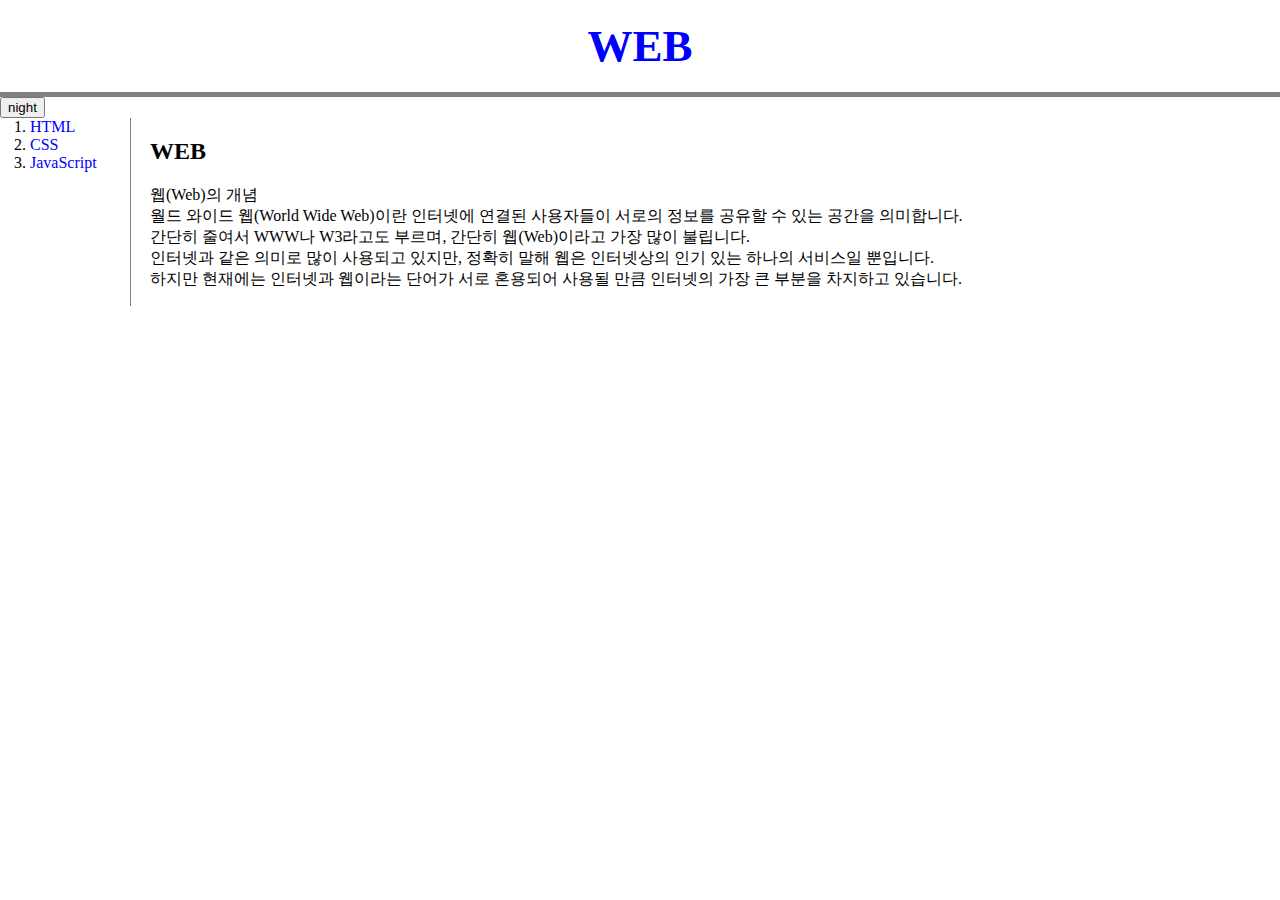
<file: index.html>
<!doctype html>
<html>
<head>
<title>WEB1 - Welcome</title>
<meta charset="utf-8">
<link rel="stylesheet" href="style.css">
<script src="https://ajax.googleapis.com/ajax/libs/jquery/3.5.1/jquery.min.js"></script>
<script src="colors.js"></script>
</head>
<!-- 본문 설명 -->

<!-- 본문 -->
<body>
    <h1><a href="index.html">WEB</a></h1>
    <input type="button" value="night" onclick="
    nightDayHandler(this);
    ">
    <div id="grid">
    <ol>
        <li><a href="1.html">HTML</a></li>
        <li><a href="2.html">CSS</a></li>
        <li><a href="3.html">JavaScript</a></li>
    </ol>
        <div id="article">
        <h2>WEB</h2>
            <p>
            웹(Web)의 개념<br>
            월드 와이드 웹(World Wide Web)이란 인터넷에 연결된 사용자들이 서로의 정보를 공유할 수 있는 공간을 의미합니다.<br>
            간단히 줄여서 WWW나 W3라고도 부르며, 간단히 웹(Web)이라고 가장 많이 불립니다.<br>
            인터넷과 같은 의미로 많이 사용되고 있지만, 정확히 말해 웹은 인터넷상의 인기 있는 하나의 서비스일 뿐입니다.<br>
            하지만 현재에는 인터넷과 웹이라는 단어가 서로 혼용되어 사용될 만큼 인터넷의 가장 큰 부분을 차지하고 있습니다.
            </p>
        </div>
    </div>
    
</body>
</body>
</html>
</file>
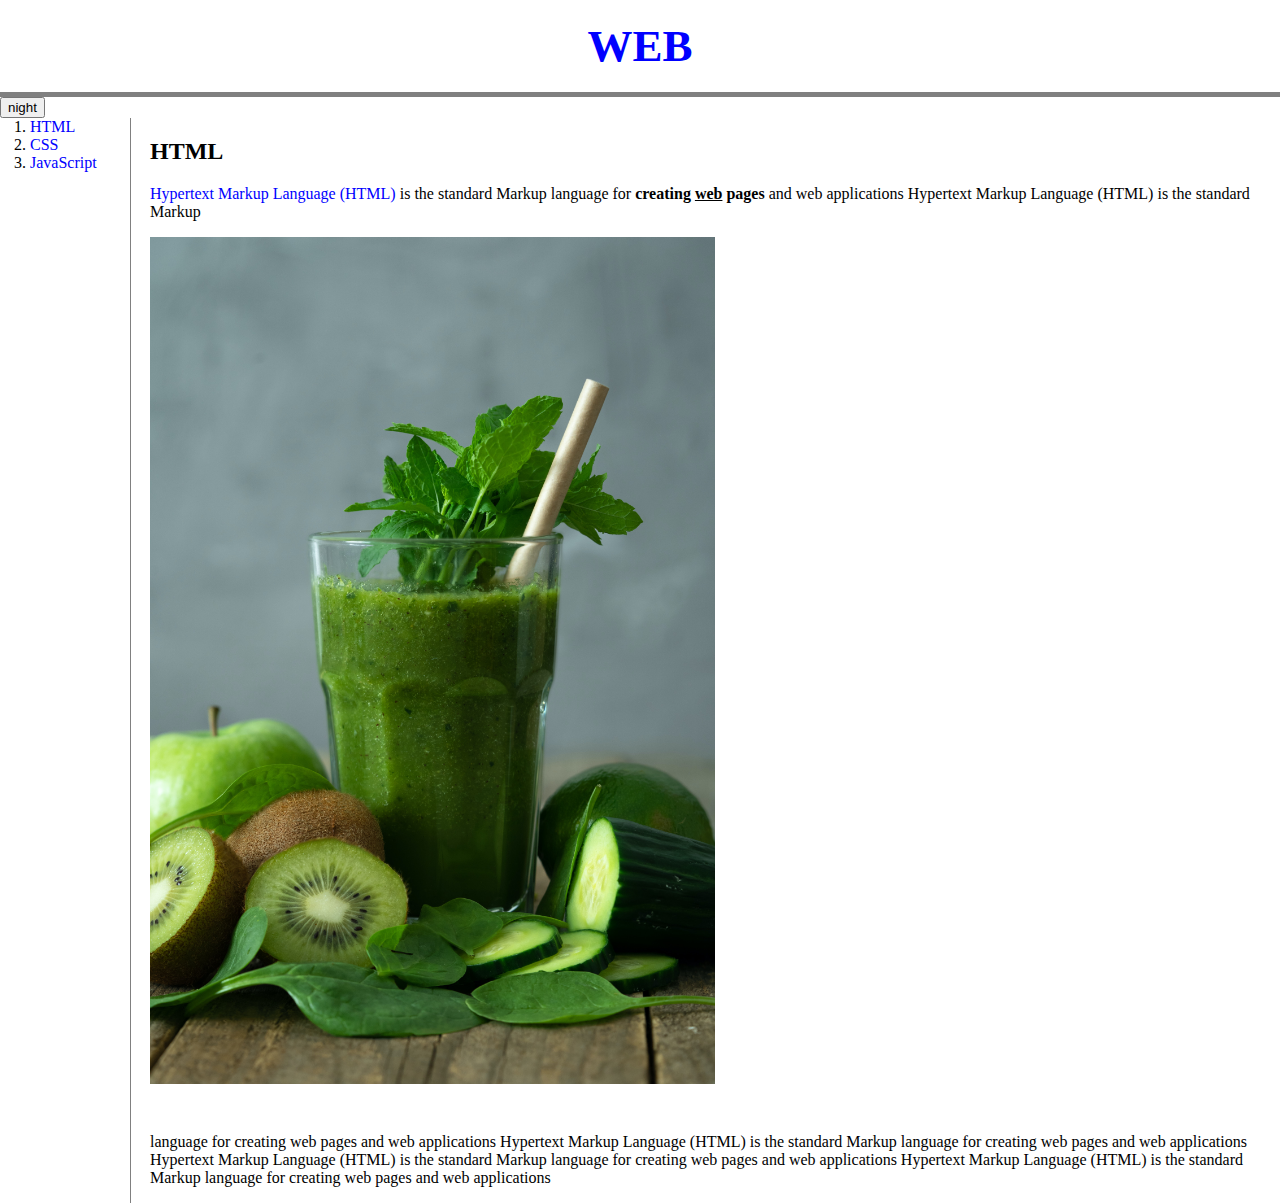
<file: 1.html>
<!doctype html>
<html>
<head>
<title>WEB1 - html</title>
<meta charset="utf-8">
<link rel="stylesheet" href="style.css">
<script src="https://ajax.googleapis.com/ajax/libs/jquery/3.5.1/jquery.min.js"></script>
<script src="colors.js"></script>
</head>
<!-- 본문 설명 -->

<!-- 본문 -->
<body>
    <h1><a href="index.html">WEB</a></h1>
    <input type="button" value="night" onclick="
    nightDayHandler(this);
    ">
    <div id="grid">
    <ol>
        <li><a href="1.html">HTML</a></li>
        <li><a href="2.html">CSS</a></li>
        <li><a href="3.html">JavaScript</a></li>
    </ol>
    <div id="article">
    <h2>HTML</h2>
    <p><a href="https://www.w3.org/TR/html52/" target="_blank" title="html5 specification">Hypertext Markup Language (HTML) </a>is the standard Markup
    language for <strong>creating <u>web</u> pages</strong> and web applications
    Hypertext Markup Language (HTML) is the standard Markup</p>
    <img src="kiwi.jpg" width=50%>
    <p style="margin-top:45px;">language for creating web pages and web applications
    Hypertext Markup Language (HTML) is the standard Markup
    language for creating web pages and web applications
    Hypertext Markup Language (HTML) is the standard Markup
    language for creating web pages and web applications
    Hypertext Markup Language (HTML) is the standard Markup
    language for creating web pages and web applications</p>
    </div>
    </div>
</body>
</html>
</file>
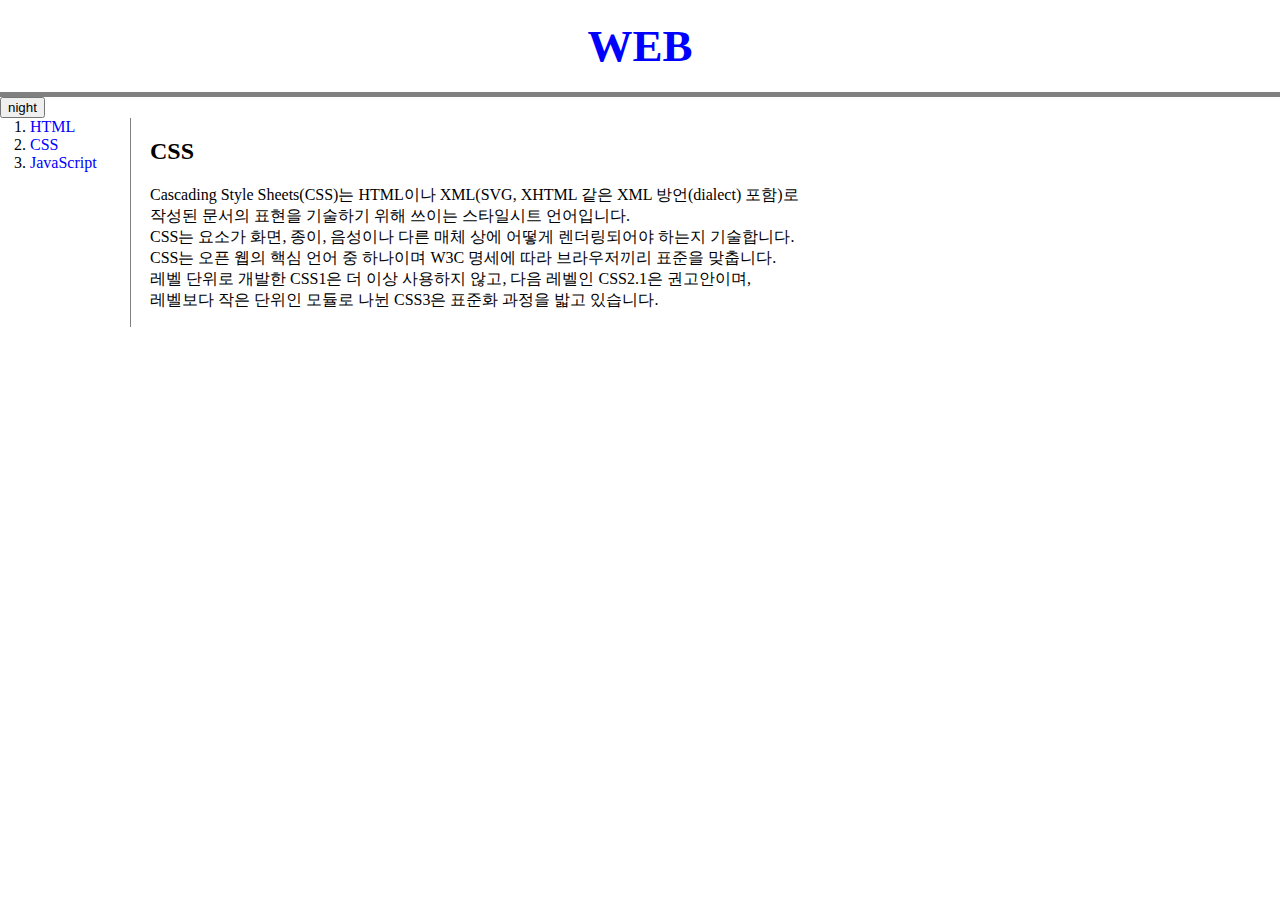
<file: 2.html>
<!doctype html>
<html>
<head>
<title>WEB1 - CSS</title>
<meta charset="utf-8">
<link rel="stylesheet" href="style.css">
<script src="https://ajax.googleapis.com/ajax/libs/jquery/3.5.1/jquery.min.js"></script>
<script src="colors.js"></script>
</head>
<!-- 본문 설명 -->

<!-- 본문 -->
<body>
    <h1><a href="index.html">WEB</a></h1>
    <input type="button" value="night" onclick="
    nightDayHandler(this);
    ">
    <div id="grid">
        <ol>
            <li><a href="1.html">HTML</a></li>
            <li><a href="2.html">CSS</a></li>
            <li><a href="3.html">JavaScript</a></li>
        </ol>
        <div>
        <h2>CSS</h2>
            <p>
            Cascading Style Sheets(CSS)는 HTML이나 XML(SVG, XHTML 같은 XML 방언(dialect) 포함)로 <br>
            작성된 문서의 표현을 기술하기 위해 쓰이는 스타일시트 언어입니다.<br>
            CSS는 요소가 화면, 종이, 음성이나 다른 매체 상에 어떻게 렌더링되어야 하는지 기술합니다.<br>
            CSS는 오픈 웹의 핵심 언어 중 하나이며 W3C 명세에 따라 브라우저끼리 표준을 맞춥니다.<br> 
            레벨 단위로 개발한 CSS1은 더 이상 사용하지 않고, 다음 레벨인 CSS2.1은 권고안이며,<br> 
            레벨보다 작은 단위인 모듈로 나뉜 CSS3은 표준화 과정을 밟고 있습니다.<br>
            </p>
        </div>
    </div>      
</body>
</html>
</file>
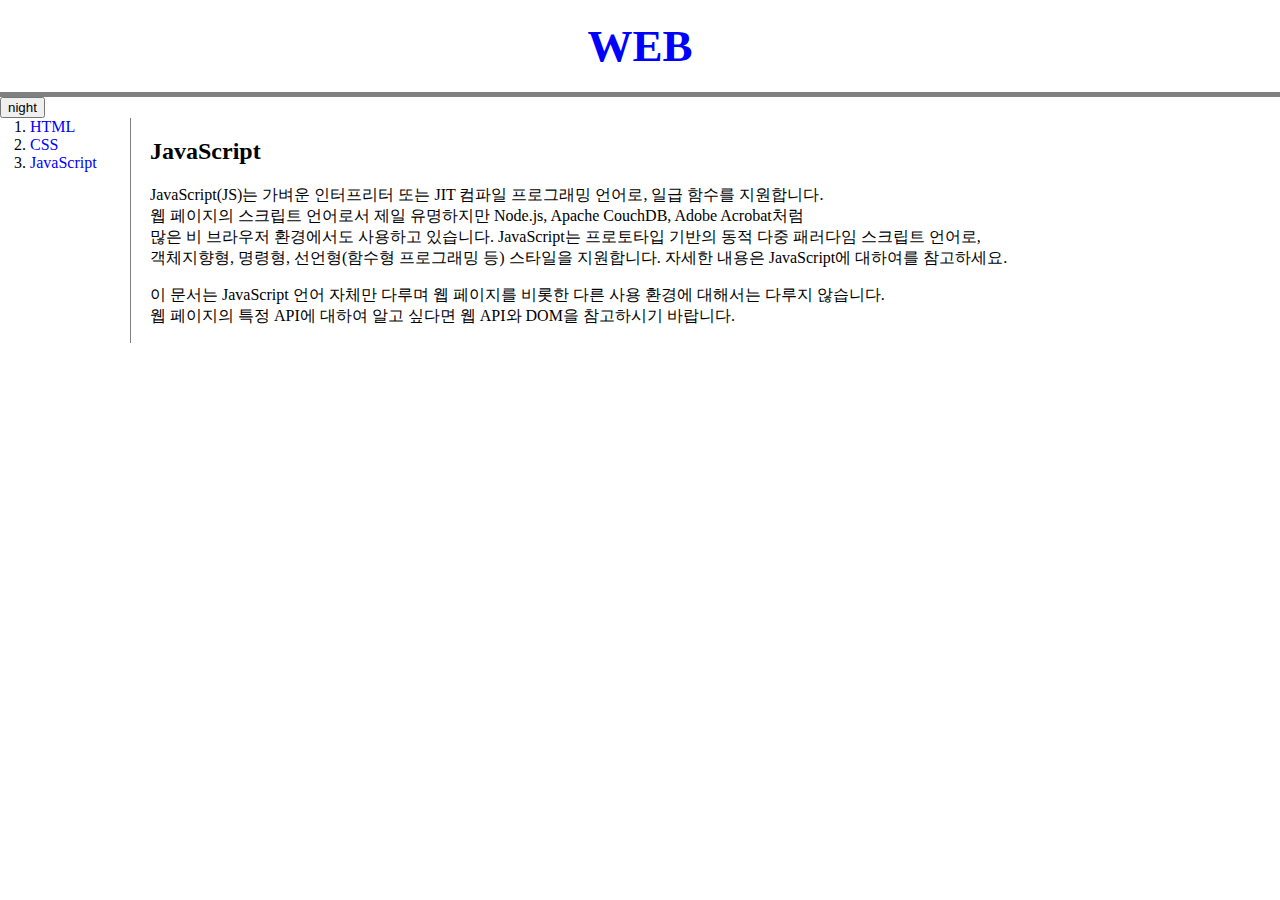
<file: 3.html>
<!doctype html>
<html>
<head>
<title>WEB1 - JavaScript</title>
<meta charset="utf-8">
<link rel="stylesheet" href="style.css">
<script src="https://ajax.googleapis.com/ajax/libs/jquery/3.5.1/jquery.min.js"></script>
<script src="colors.js"></script>
</head>
<!-- 본문 설명 -->

<!-- 본문 -->
<body>
    <h1><a href="index.html">WEB</a></h1>
    <input type="button" value="night" onclick="
    nightDayHandler(this);
    ">
    <div id="grid">
    <ol>
        <li><a href="1.html">HTML</a></li>
        <li><a href="2.html">CSS</a></li>
        <li><a href="3.html">JavaScript</a></li>
    </ol>
    <div id="article">
    <h2>JavaScript</h2>
       <p>
            JavaScript(JS)는 가벼운 인터프리터 또는 JIT 컴파일 프로그래밍 언어로, 일급 함수를 지원합니다. <br>
            웹 페이지의 스크립트 언어로서 제일 유명하지만 Node.js, Apache CouchDB, Adobe Acrobat처럼 <br>
            많은 비 브라우저 환경에서도 사용하고 있습니다. JavaScript는 프로토타입 기반의 동적 다중 패러다임 스크립트 언어로, <br>
            객체지향형, 명령형, 선언형(함수형 프로그래밍 등) 스타일을 지원합니다. 자세한 내용은 JavaScript에 대하여를 참고하세요.
        </p>
        <p>
            이 문서는 JavaScript 언어 자체만 다루며 웹 페이지를 비롯한 다른 사용 환경에 대해서는 다루지 않습니다. <br>
            웹 페이지의 특정 API에 대하여 알고 싶다면 웹 API와 DOM을 참고하시기 바랍니다.
        </p>
        </div>
    </div>
</body>
</html>
</file>
<file: style.css>
body {
    margin : 0;
}
 a {
    color:blue;
    text-decoration: none;
}
h1 {
    font-size:45px;
    text-align: center;
    border-bottom:5px solid gray;
    margin: 0;
    padding: 20px;
}
#grid {
    display: grid;
    grid-template-columns: 150px 1fr;
}
#grid ol {
    border-right:1px solid gray;
    width:100px;
    margin:0;
    padding-left:30px;
}

@media(max-width:800px){
    #grid {
        display: block;
    }
    #grid ol{
        border-right:none;
    }
    h1 {
        border-bottom: none;
    }
}
</file>
